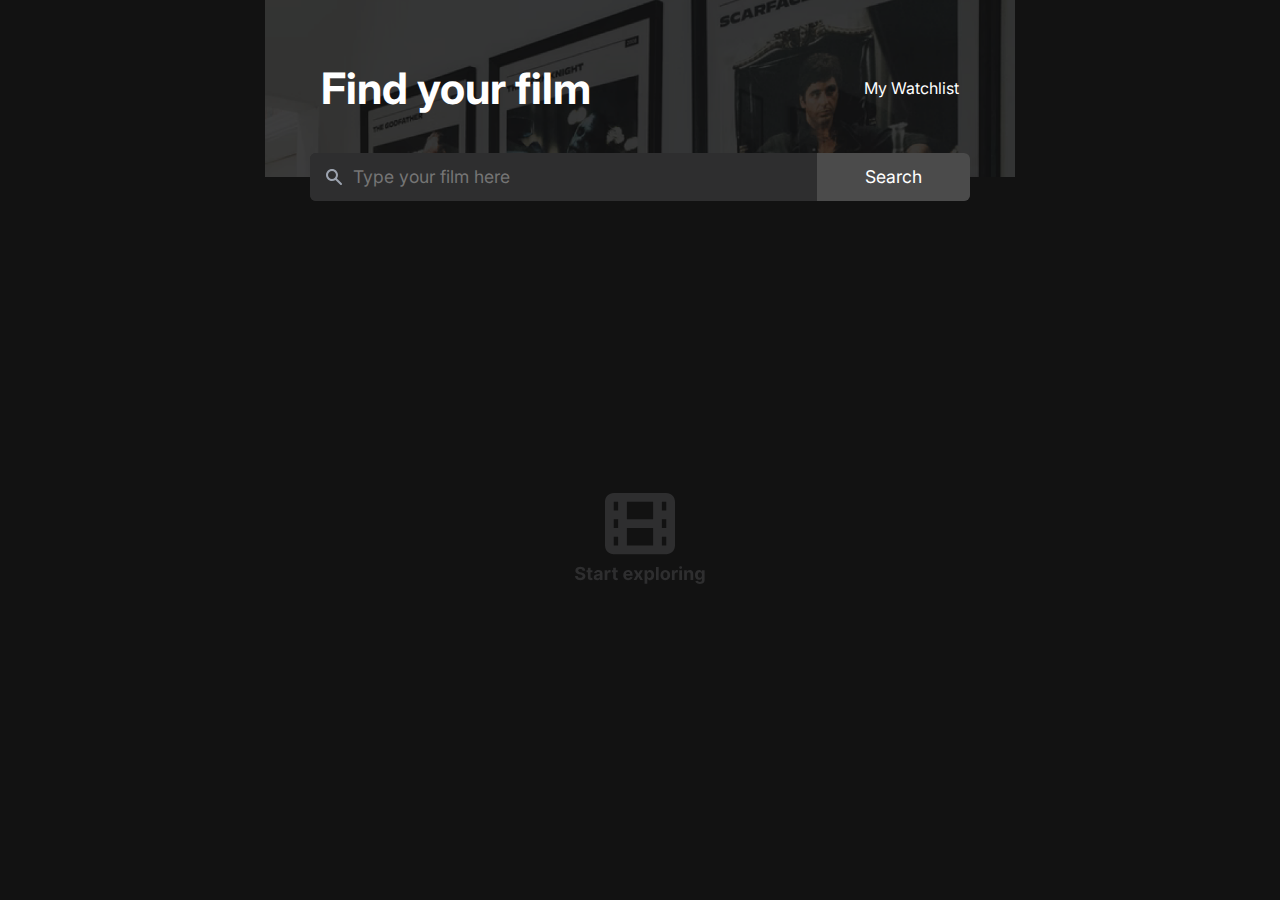
<file: index.html>
<!DOCTYPE html>
<html lang="en">
  <head>
    <meta charset="UTF-8" />
    <meta name="viewport" content="width=device-width, initial-scale=1.0" />
    <title>Movie Watchlist</title>
    <link rel="preconnect" href="https://fonts.googleapis.com" />
    <link rel="preconnect" href="https://fonts.gstatic.com" crossorigin />
    <link
      href="https://fonts.googleapis.com/css2?family=Inter:ital,opsz,wght@0,14..32,100..900;1,14..32,100..900&display=swap"
      rel="stylesheet"
    />
    <link rel="stylesheet" href="style.css" />
  </head>
  <body>
    <div class="container">
      <header>
        <nav>
          <h1>Find your film</h1>
          <a href="watchlist.html"><p class="watchlist">My Watchlist</p></a>
        </nav>
        <form class="controls" id="controls">
          <label for="find"
            ><img src="images/search.svg" alt="magnifying glass"
          /></label>
          <input type="text" id="find" placeholder="Type your film here" />
          <button type="submit" id="search-btn">Search</button>
        </form>
      </header>
      <main id="main">
        <img src="images/explore.svg" alt="Start Exploring" class="empty" />
      </main>
    </div>
    <div id="loader" class="loader hidden"></div>
    <div id="toast" class="toast hidden">Movie removed from watchlist</div>
    <script type="module" src="index.js"></script>
  </body>
</html>
</file>
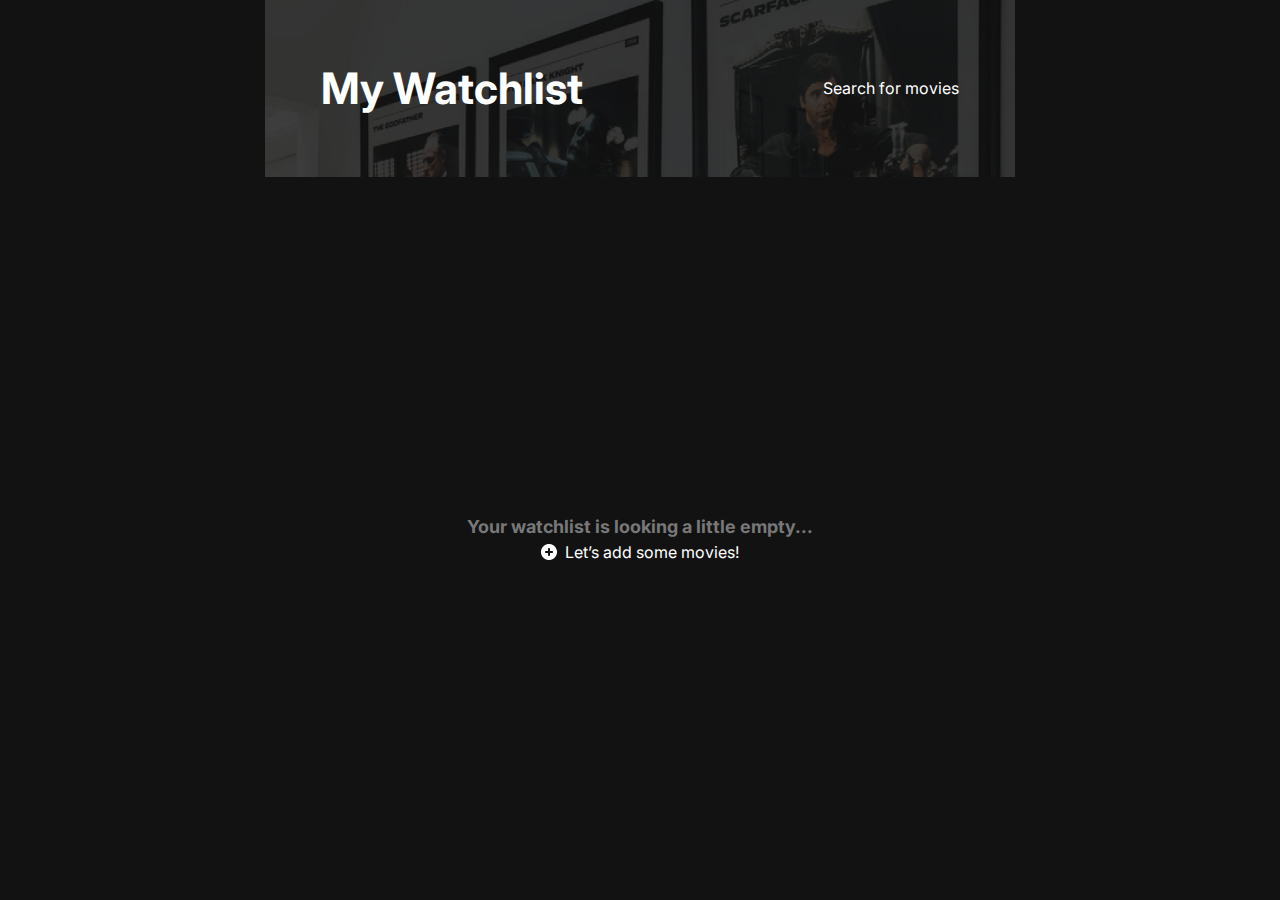
<file: watchlist.html>
<!DOCTYPE html>
<html lang="en">
  <head>
    <meta charset="UTF-8" />
    <meta name="viewport" content="width=device-width, initial-scale=1.0" />
    <title>Movie Watchlist</title>
    <link rel="preconnect" href="https://fonts.googleapis.com" />
    <link rel="preconnect" href="https://fonts.gstatic.com" crossorigin />
    <link
      href="https://fonts.googleapis.com/css2?family=Inter:ital,opsz,wght@0,14..32,100..900;1,14..32,100..900&display=swap"
      rel="stylesheet"
    />
    <link rel="stylesheet" href="style.css" />
  </head>
  <body>
    <div class="container">
      <header>
        <nav>
          <h1>My Watchlist</h1>
          <a href="index.html"><p class="watchlist">Search for movies</p></a>
        </nav>
      </header>
      <main id="main">
        <h2 class="empty try-again">
          Your watchlist is looking a little empty...
        </h2>
        <a
          href="index.html"
          class="add-watchlist go-search"
          aria-label="Search for movies to add"
        >
          <img src="images/add-icon.png" aria-hidden="true" />
          <p>Let’s add some movies!</p>
        </a>
      </main>
    </div>
    <div id="toast" class="toast hidden">Movie removed from watchlist</div>

    <script type="module" src="watchlist.js"></script>
  </body>
</html>
</file>
<file: style.css>
/* CSS RESET */
/* 1. Use a more-intuitive box-sizing model */
*,
*::before,
*::after {
  box-sizing: border-box;
}

/* 2. Remove default margin */
* {
  margin: 0;
}

/* 3. Enable keyword animations */
@media (prefers-reduced-motion: no-preference) {
  html {
    interpolate-size: allow-keywords;
  }
}

body {
  /* 4. Add accessible line-height */
  line-height: 1.5;
  /* 5. Improve text rendering */
  -webkit-font-smoothing: antialiased;
}

/* 6. Improve media defaults */
img,
picture,
video,
canvas,
svg {
  display: block;
  max-width: 100%;
}

/* 7. Inherit fonts for form controls */
input,
button,
textarea,
select {
  font: inherit;
}

/* 8. Avoid text overflows */
p,
h1,
h2,
h3,
h4,
h5,
h6 {
  overflow-wrap: break-word;
}

/* 9. Improve line wrapping */
p {
  text-wrap: pretty;
}
h1,
h2,
h3,
h4,
h5,
h6 {
  text-wrap: balance;
}

/*
  10. Create a root stacking context
*/
#root,
#__next {
  isolation: isolate;
}

/* MY CSS */

body,
html {
  font-family: "Inter", sans-serif;
  background-color: #121212;
  color: white;
  height: 100%;
}

.container {
  margin-left: auto;
  margin-right: auto;
  display: flex;
  flex-direction: column;
  max-width: 750px;
  height: 100%;
  position: relative;
}

header {
  position: relative;
  background: url(images/header.png);
  background-size: cover;
}

nav {
  display: flex;
  justify-content: space-between;
  padding: 3.5rem;
  align-items: center;
}

.watchlist:hover {
  opacity: 0.8;
}

form.controls {
  display: flex;
  align-items: center;
  justify-content: space-between;
  border-radius: 6px;
  background-color: #2e2e2f;
  position: absolute;
  bottom: 0;
  left: 50%;
  transform: translate(-50%, 50%);
  width: 88%;
  gap: 8px;
  font-size: 1.1rem;
}

h1 {
  font-size: 2.7rem;
}
a {
  text-decoration: none;
  color: inherit;
}

label,
input {
  background-color: #2e2e2f;
}

input,
button {
  border: none;
  color: #a5a5a5;
}

input {
  justify-self: flex-start;
  width: 100%;
}

input:focus {
  outline: none;
  box-shadow: 0 0 0 2px rgba(0, 123, 255, 0.25);
  border: 1px solid gray;
}
label {
  border-radius: 6px 0 0 6px;
}

label img {
  margin: 1rem;
}

button {
  color: #ffffff;
  background-color: #4b4b4b;
  border-radius: 0 6px 6px 0;
  align-self: stretch;
  padding: 0 3rem;
  cursor: pointer;
}

button:hover {
  background-color: #a5a5a5;
}
main {
  flex: 1;
  display: flex;
  flex-wrap: wrap;
  flex-direction: column;
  justify-content: center;
  align-content: center;
}
.empty,
.movie {
  align-self: center;
}

.try-again {
  color: #787878;
  text-align: center;
  font-size: 1.125rem;
}

.movie,
.details,
.title-rating,
.genre-duration,
.add-watchlist {
  display: flex;
}
.movie,
.title-rating,
.genre-duration {
  align-items: center;
}
.title-rating {
  gap: 5px;
}
.genre-duration {
  gap: 1rem;
}

.movie {
  max-width: 550px;
  gap: 1.5rem;
  padding: 2rem;
  border-bottom: 1.5px solid #2c2c2c;
}
.movie:nth-of-type(1) {
  padding-top: 4rem;
}

.poster {
  width: 100px;
  height: 150px;
}

.details {
  flex-direction: column;
  justify-content: center;
  gap: 0.75rem;
}
h2.title {
  font-size: 1.125rem;
  font-weight: 600;
}
.movie p {
  font-size: 0.75rem;
}

button.add-watchlist {
  text-decoration: none;
  background-color: #121212;
  padding: 0;
  gap: 5px;
}
.add-watchlist:hover {
  /* color: #a5a5a5; */
  opacity: 0.8;
}
.add-watchlist img {
  height: 1rem;
}
.plot {
  font-size: 0.875rem;
  color: #a5a5a5;
}

.go-search {
  align-self: center;
  justify-self: center;
  gap: 0.5rem;
}
.go-search img {
  align-self: center;
}
@media screen and (max-width: 525px) {
  nav {
    padding: 3rem;
  }
  h1 {
    font-size: 2rem;
  }
  input,
  button {
    font-size: 0.9rem;
  }
  label img {
    margin: 0.7rem;
  }
}

@media screen and (max-width: 461px) {
  nav {
    padding: 2.2rem;
  }
  h1 {
    font-size: 1.6rem;
  }
  .movie {
    flex-direction: column;
    gap: 1rem;
    width: 90%;
  }
  .poster {
    width: 90%;
    height: auto;
  }
  .details {
    align-items: center;
    gap: 0.5rem;
  }
  .plot {
    text-align: center;
  }

  .movie:nth-of-type(1) {
    padding-top: 3rem;
  }
}

.toast {
  text-align: center;
  position: fixed;
  top: 10%;
  left: 50%;
  transform: translateX(-50%);
  background-color: #2c2c2c;
  color: white;
  padding: 0.8rem 1.5rem;
  border-radius: 8px;
  box-shadow: 0 2px 10px rgba(0, 0, 0, 0.4);
  opacity: 0;
  transition: opacity 0.5s ease, transform 0.5s ease;
  z-index: 1000;
  font-size: 0.9rem;
}

.toast.show {
  opacity: 0.8;
  transform: translateX(-50%) translateY(0);
}

.toast.hidden,
.hidden {
  display: none;
}

.loader {
  position: fixed;
  top: 50%;
  left: 45%;
  transform: translate(-50%, -50%);
  border: 5px solid #2e2e2f;
  border-top: 5px solid #ffffff;
  border-radius: 50%;
  width: 50px;
  height: 50px;
  animation: spin 1s linear infinite;
}

@keyframes spin {
  0% {
    transform: rotate(0deg);
  }
  100% {
    transform: rotate(360deg);
  }
}
</file>
